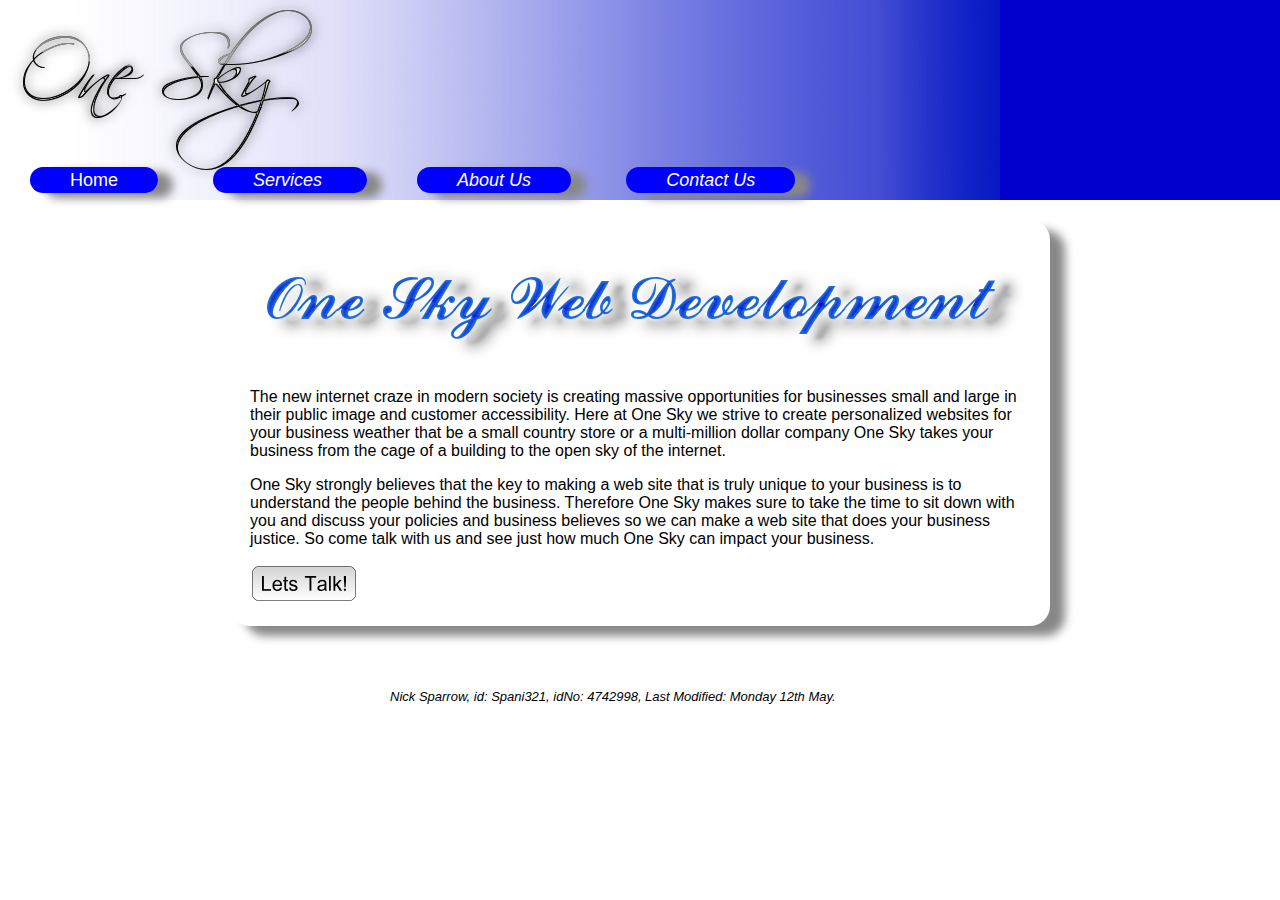
<file: project/index.html>
<!DOCTYPE html PUBLIC "-//W3C//DTD HTML 4.01//EN" "http://www.w3.org/TR/html4/strict.dtd">
<html lang="en">
	<head>
        <!--Username: nsparrow, id: Spani321 4742998, file: index.html-->
		<title>One Sky</title>
		<meta http-equiv="content-type" content="text/html; charset=utf-8">
		<link rel="stylesheet" type="text/css" href="style_sheet.css">
	</head>
	<body>
		<!--Header-->
		<h1><a href="index.html"><img src="images/h1.jpg" width="1000" height="200" alt="Site name One Sky"></a>
		<!--http://cooltext.com-->
		</h1>
		
		<!--Navigation bar-->
		<ul id="nav_bar">
			<li class="nav">Home</li>
			<li class="nav"><a href="services.html">Services</a> </li>
			<li class="nav"><a href="about_us.html">About Us</a></li>
			<li class="nav"><a href="form.html">Contact Us</a></li>
		</ul>
		
		<!--Page Contents-->
        <div id="main">

            <!--Title http://cooltext.com-->
            <h2><img src="images/home.png" width="776" height="102" alt="One Sky Web Development header"></h2>

            <!--Content-->
            <p>The new internet craze in modern society is creating massive opportunities for businesses small and large in their public image and customer accessibility. Here at One Sky we strive to create personalized websites for your business weather that be a small country store or a multi-million dollar company One Sky takes your business from the cage of a building to the open sky of the internet.
            </p>
            <p>One Sky strongly believes that the key to making a web site that is truly unique to your business is to understand the people behind the business. Therefore One Sky makes sure to take the time to sit down with you and discuss your policies and business believes so we can make a web site that does your business justice. So come talk with us and see just how much One Sky can impact your business.
            </p>
            <a href="form.html"><img src="images/lets_talk_button.png" width="107" height="38" alt="Lets talk"></a>
            <!--http://cooltext.com-->
        </div>

        <!--Page Footer-->
        <div id="footer">
            <p>Nick Sparrow, id: Spani321, idNo: 4742998, Last Modified: Monday 12th May.</p>
        </div>
	</body>
</html>
</file>
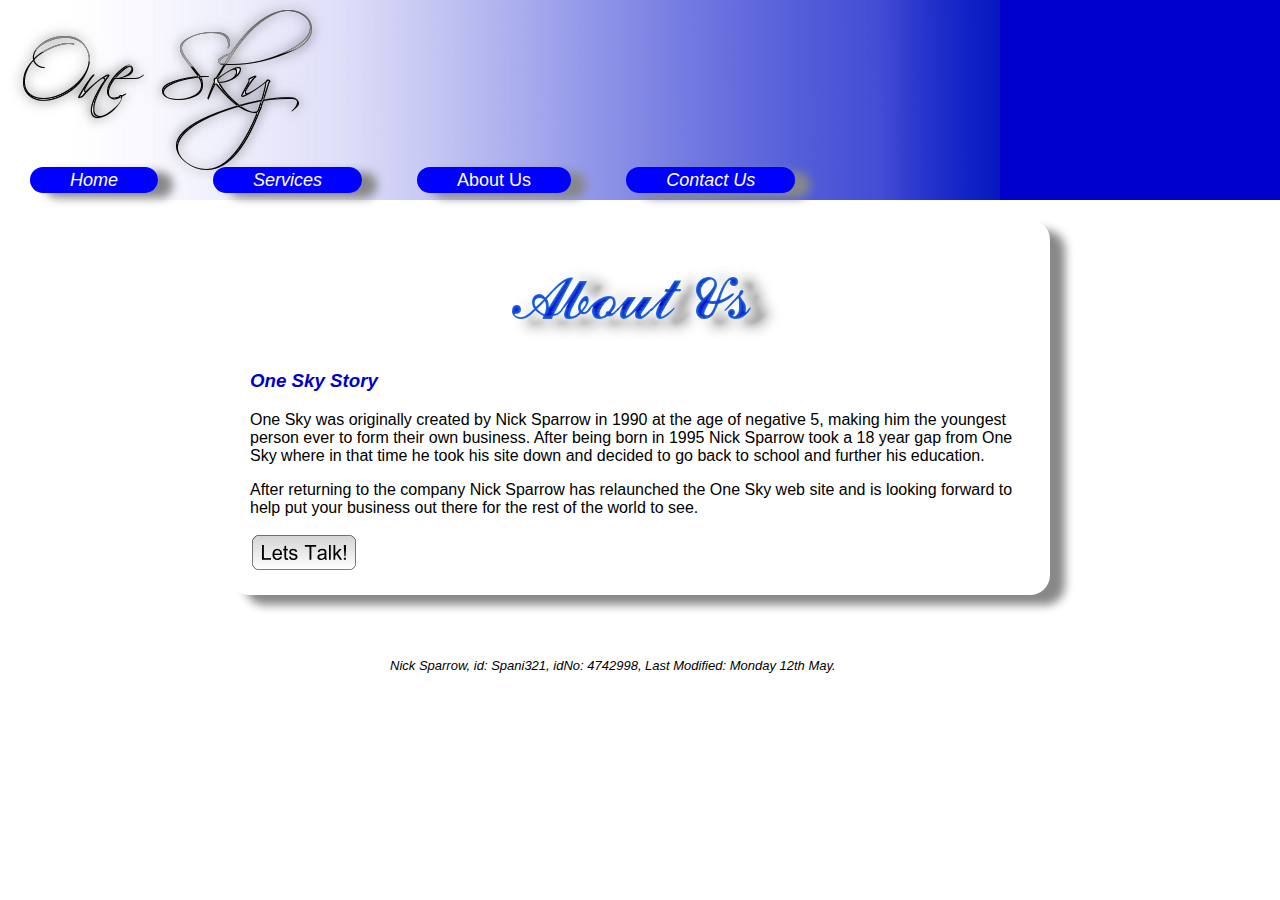
<file: project/about_us.html>
<!DOCTYPE html PUBLIC "-//W3C//DTD HTML 4.01//EN" "http://www.w3.org/TR/html4/strict.dtd">
<html lang="en">
	<head>
		<!--Username: nsparrow, id: Spani321 4742998, file: about_us.html-->
		<title>One Sky</title>
		<meta http-equiv="content-type" content="text/html; charset=utf-8">
		<link rel="stylesheet" type="text/css" href="style_sheet.css">
	</head>
	<body>
		<!--Header-->
		<h1><a href="index.html"><img src="images/h1.jpg" width="1000" height="200" alt="Site name One Sky"></a>
		<!--http://cooltext.com-->
		</h1>
		
		<!--Navigation bar-->
		<ul id="nav_bar">
			<li class="nav"><a href="index.html">Home</a></li>
			<li class="nav"><a href="services.html">Services</a></li>
			<li class="nav">About Us</li>
			<li class="nav"><a href="form.html">Contact Us</a></li>
		</ul>
		
		<!--Page Content-->
		<div id="main">
		
		<!--Title http://cooltext.com-->
			<h2><img src="images/about_us.png" width="286" height="84" alt="About Us header"></h2>
			
		<!--Content-->
			<h3>One Sky Story</h3>
			<p>One Sky was originally created by Nick Sparrow in 1990 at the age of negative 5, making him the youngest person ever to form their own business. After being born in 1995 Nick Sparrow took a 18 year gap from One Sky where in that time he took his site down and decided to go back to school and further his education.
			</p>
			<p>After returning to the company Nick Sparrow has relaunched the One Sky web site and is looking forward to help put your business out there for the rest of the world to see.
			</p>
			<a href="form.html"><img src="images/lets_talk_button.png" width="107" height="38" alt="Lets talk"></a>
			<!--http://cooltext.com-->
		</div>
		
		<!--Page Footer-->
		<div id="footer">
			<p>Nick Sparrow, id: Spani321, idNo: 4742998, Last Modified: Monday 12th May.</p>
		</div>
	</body>
</html>
</file>
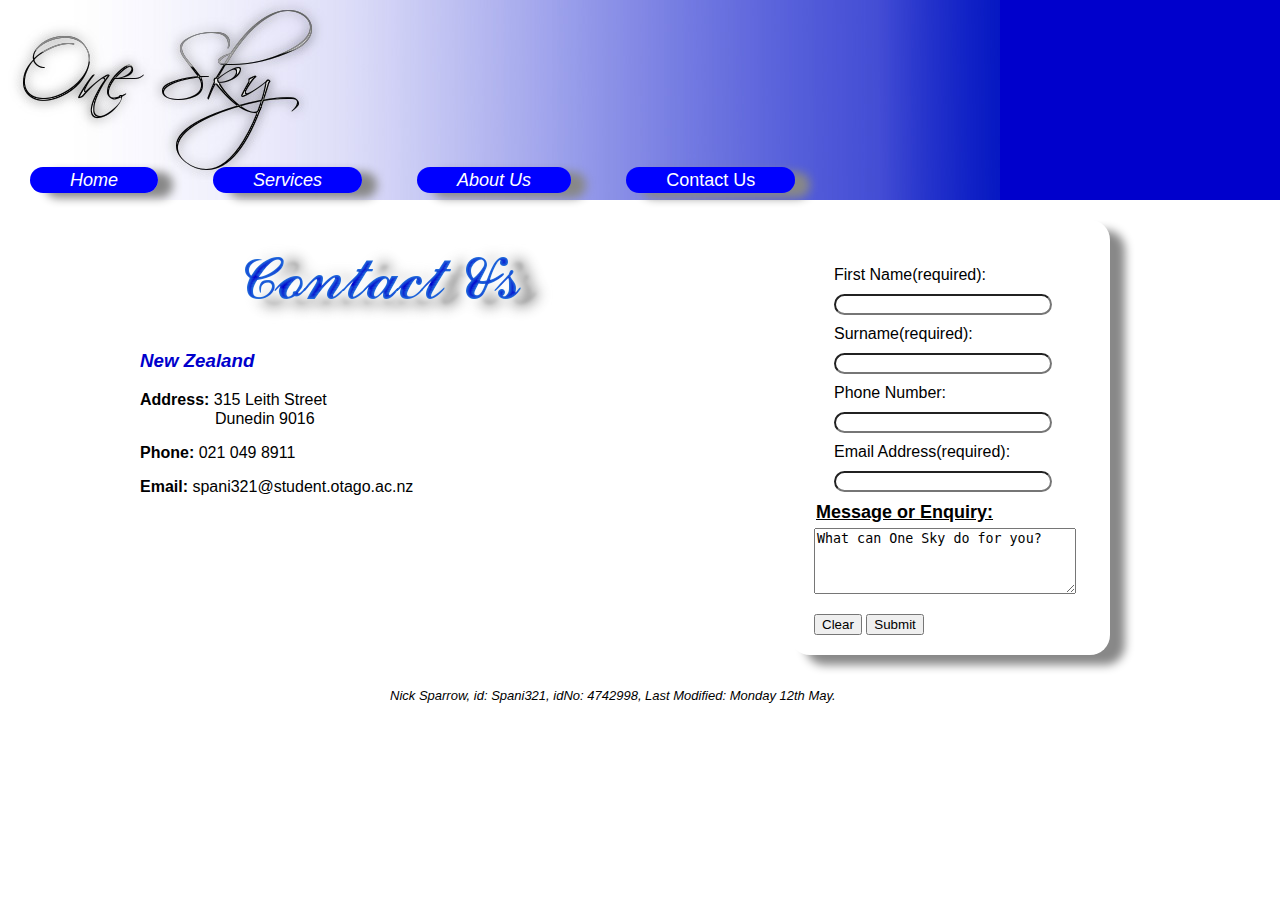
<file: project/form.html>
<!DOCTYPE html PUBLIC "-//W3C//DTD HTML 4.01//EN" "http://www.w3.org/TR/html4/strict.dtd">
<html lang="en">
	<head>
		<!--Username: nsparrow, id: Spani321 4742998, file: form.html-->
		<title>One Sky</title>
		<meta http-equiv="content-type" content="text/html; charset=utf-8">
		<link rel="stylesheet" type="text/css" href="style_sheet.css">
		<script src="validation_form.js" type="text/javascript"></script>
	</head>
	<body>
		<!--Header-->
		<h1><a href="index.html"><img src="images/h1.jpg" width="1000" height="200" alt="Site name One Sky"></a>
		<!--http://cooltext.com-->
		</h1>
		
		<!--Navigation bar-->
		<ul id="nav_bar">
			<li class="nav"><a href="index.html">Home</a></li>
			<li class="nav"><a href="services.html">Services</a></li>
			<li class="nav"><a href="about_us.html">About Us</a></li>
			<li class="nav">Contact Us</li>
		</ul>
		
		<!--Page Content-->
		<div id="contents_plus_form">
			<div id="contents">
			
				<!--Title http://cooltext.com-->
				<h2><img src="images/contact_us.png" width="326" height="84" alt="Contact us header"></h2>
				
				<!--My Contact Information-->
				<h3>New Zealand</h3>
				<p><strong>Address:</strong> 315 Leith Street</p>
				<p class="address_format">Dunedin 9016</p>
				<p><strong>Phone:</strong> 021 049 8911</p>
				<p><strong>Email:</strong> spani321@student.otago.ac.nz</p>
			</div>
		<!--Form-->
		
			<!--Form takes the persons First Name, Last Name, Phone Number(but not required), Email Address and a message or enquiry then sends that information to nicksparrow@xtra.co.nz-->
			<form method="get" enctype="x-www-urlencoded" action="http://web112.otago.ac.nz/112bin/112formslab.cgi" onsubmit="return validate()">
				<div>
					<input type="hidden" name="recipient" value="nicksparrow@xtra.co.nz">
					<input type="hidden" name="subject" value="Business Enquiry">
					<input type="hidden" name="followup-page" value="http://csnet.otago.ac.nz/nsparrow/project/success.html">
				</div>
				<fieldset class="textInputs">
					<legend class="invisible">Contact Information:</legend>
					<ul>
						<li>
							<label for="firstname">First Name(required):</label>
							<input type="text" id="firstname" tabindex="1" name="FirstName" title="Your first name and any middle names.">
							<p id="firstname_error" class="error"></p>
						</li>
						<li>
							<label for="surname">Surname(required):</label>
							<input type="text" id="surname" name="Surname" title="Your last name.">
							<p id="surname_error" class="error"></p>
						</li>
						<li>
							<label for="phone">Phone Number:</label>
							<input type="text" id="phone" name="PhoneNum" title="Your phone number but is optional">
						</li>
						<li>
							<label for="sender">Email Address(required):</label>
							<input type="text" id="sender" name="Email" title="Your email address">
							<p id="sender_error" class="error"></p>
						</li>
					</ul>
				</fieldset>
				<fieldset>
					<legend>Message or Enquiry:</legend>
					<label>
						<textarea cols="30" rows="4" id="comments" name="Comments" title="Any questions you have about what we do or how we might be able to help you">What can One Sky do for you?</textarea>
					</label>
				</fieldset>
				
				<!--Submit and Clear Buttons-->
				<fieldset id="formControls">
					<legend class="invisible">Form Buttons</legend>
					<input type="reset" value="Clear">
					<input type="submit" value="Submit">
				</fieldset>
			</form>
		</div>
		
		<!--Page Footer-->
		<div id="footer">
			<p>Nick Sparrow, id: Spani321, idNo: 4742998, Last Modified: Monday 12th May.</p>
		</div>
	</body>
</html>
</file>
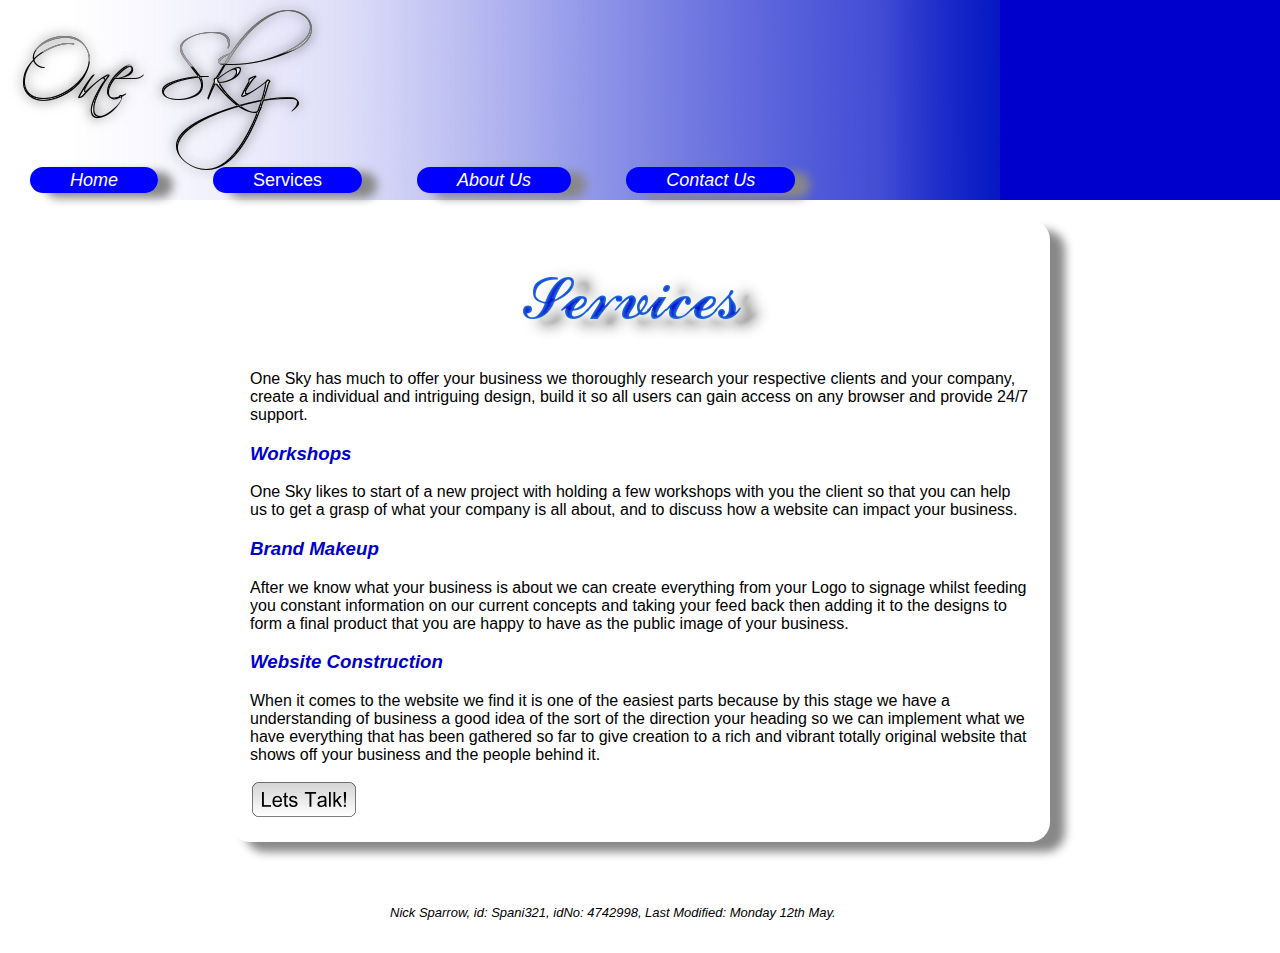
<file: project/services.html>
<!DOCTYPE html PUBLIC "-//W3C//DTD HTML 4.01//EN" "http://www.w3.org/TR/html4/strict.dtd">
<html lang="en">
	<head>
		<!--Username: nsparrow, id: Spani321 4742998, file: services.html-->
		<title>One Sky</title>
		<meta http-equiv="content-type" content="text/html; charset=utf-8">
		<link rel="stylesheet" type="text/css" href="style_sheet.css">
	</head>
	<body>
		<!--Header-->
		<h1><a href="index.html"><img src="images/h1.jpg" width="1000" height="200" alt="Site name One Sky"></a>
		<!--http://cooltext.com-->
		</h1>
		
		<!--Navigation bar-->
		<ul id="nav_bar">
			<li class="nav"><a href="index.html">Home</a></li>
			<li class="nav">Services</li>
			<li class="nav"><a href="about_us.html">About Us</a></li>
			<li class="nav"><a href="form.html">Contact Us</a></li>
		</ul>
		
		<!--Page Contents-->
		<div id="main">
		
		<!--Title http://cooltext.com-->
			<h2><img src="images/services.png" width="265" height="84" alt="Services header"></h2>
			
			<!--Content-->
			<p>One Sky has much to offer your business we thoroughly research your respective clients and your company, create a individual and intriguing design, build it so all users can gain access on any browser and provide 24/7 support.
			</p>
			<h3>Workshops</h3>
			<p>One Sky likes to start of a new project with holding a few workshops with you the client so that you can help us to get a grasp of what your company is all about, and to discuss how a website can impact your business.
			</p>
			<h3>Brand Makeup</h3>
			<p>After we know what your business is about we can create everything from your Logo to signage whilst feeding you constant information on our current concepts and taking your feed back then adding it to the designs to form a final product that you are happy to have as the public image of your business.
			</p>
			<h3>Website Construction</h3>
			<p>When it comes to the website we find it is one of the easiest parts because by this stage we have a understanding of business a good idea of the sort of the direction your heading so we can implement what we have everything that has been gathered so far to give creation to a rich and vibrant totally original website that shows off your business and the people behind it.
			</p>
			<a href="form.html"><img src="images/lets_talk_button.png" width="107" height="38" alt="Lets talk"></a>
			<!--http://cooltext.com-->
		</div>
		
		<!--Page Footer-->
		<div id="footer">
			<p>Nick Sparrow, id: Spani321, idNo: 4742998, Last Modified: Monday 12th May.</p>
		</div>
	</body>
</html>
</file>
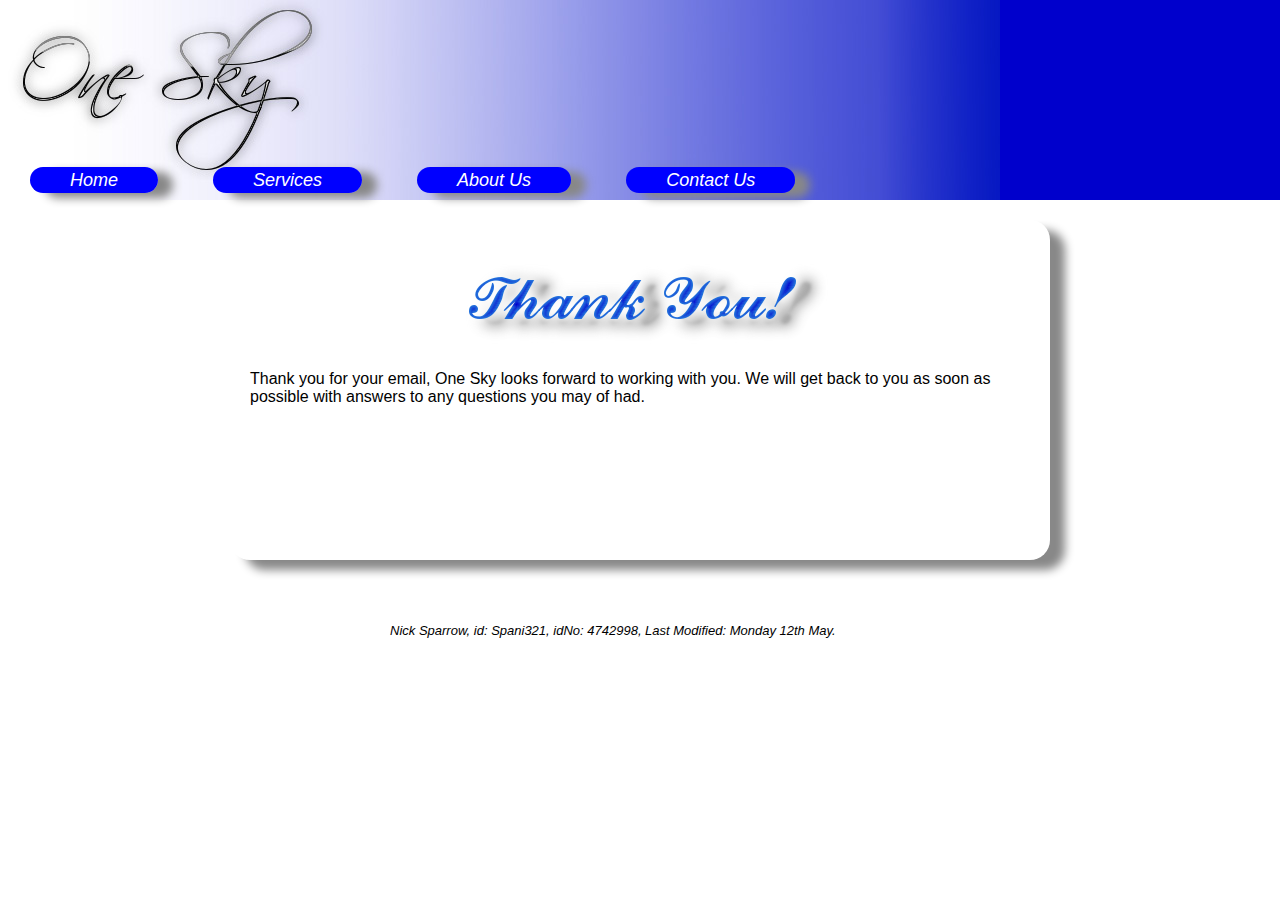
<file: project/success.html>
<!DOCTYPE html PUBLIC "-//W3C//DTD HTML 4.01//EN" "http://www.w3.org/TR/html4/strict.dtd">
<html lang="en">
	<head>
		<!--Username: nsparrow, id: Spani321 4742998, file: success.html-->
		<title>One Sky</title>
		<meta http-equiv="content-type" content="text/html; charset=utf-8">
		<link rel="stylesheet" type="text/css" href="style_sheet.css">
	</head>
	<body>
		<!--Header-->
		<h1><a href="index.html"><img src="images/h1.jpg" width="1000" height="200" alt="Site name One Sky"></a>
		<!--http://cooltext.com-->
		</h1>
		
		<!--Navigation bar-->
		<ul id="nav_bar">
			<li class="nav"><a href="index.html">Home</a></li>
			<li class="nav"><a href="services.html">Services</a></li>
			<li class="nav"><a href="about_us.html">About Us</a></li>
			<li class="nav"><a href="form.html">Contact Us</a></li>
		</ul>
		
		<!--Page Contents-->
		<div id="main">
		
		<!--Title http://cooltext.com-->
			<h2><img src="images/success.png" width="375" height="84" alt="Thank You header"></h2>
			
			<!--Content-->
			<p>Thank you for your email, One Sky looks forward to working with you. We will get back to you as soon as possible with answers to any questions you may of had.
			</p>
		</div>
		
		<!--Page Footer-->
		<div id="footer">
			<p>Nick Sparrow, id: Spani321, idNo: 4742998, Last Modified: Monday 12th May.</p>
		</div>
	</body>
</html>
</file>
<file: project/style_sheet.css>
/*Username: nsparrow, id: Spani321 4742998, file: style_sheet.css*/

/*Standered format for whole site starts*/

html{
    font-family:Arial,Helvetica,sans-serif;
}

body{
    margin: 0px;
}

#main{
    width: 780px;
    min-height: 300px;
    margin: 20px auto 20px auto;
    padding: 20px;
    box-shadow: 15px 10px 10px #888888;
    border-radius: 20px;
    background-color: #FFFFFF;
    color: inherit;
}

h2{
    text-align: center;
}

h3{
    font-style: italic;
    background-color: inherit;
    color: #0000cc;
}

#footer{
    clear: both;
    width: 500px;
    padding: 20px;
    margin: 30px auto 0px auto;
    font-size: small;
    font-style: italic;
}

/*Standered format for whole site ends*/

/*Header + Navigation Bar css starts*/

h1{
    width: 100%;
    height: 200px;
    margin: 0px;
    background-color: #0000cc;
    color: inherit;
}

#nav_bar{
    list-style-type: none;
    margin: 0px;
    padding: 0px;
    font-size: large;
    width: 850px;
    position: absolute;
    top: 170px;
}

.nav{
    display: inline;
    margin-left: 30px;
    padding: 3px 40px;
    background-color: #0000ff;
    color: #FFFFFF;
    box-shadow: 15px 5px 10px #888888;
    border-radius: 20px;
}

.nav a:link{
    color:#FFFFFF;
    background-color: inherit;
    text-decoration:none;
    font-style: italic;
}

.nav a:visited{
    color:#cccccc;
    background-color: inherit;
    text-decoration:none;
}

.nav a:hover{
    color:#cccccc;
    background-color: inherit;
    text-decoration:underline;
}

/*Header + Navigation Bar css ends*/

/*Contact Us css starts*/

#contents_plus_form{
	width: 1000px;
	margin: 20px auto 0px auto;
}

#contents{
	width: 500px;
	float: left;
}

/*Form css starts*/

form{
	width: 300px;
	padding: 10px;
	float: right;
	margin: 0px 30px 0px 30px;
	box-shadow: 15px 10px 10px #888888;
	border-radius: 20px;
}

ul{
	list-style-type:none;
	padding: 0px;
	margin: 0px;
}

li{
	height: 20px;
	margin: 20px;
}

#formControls{
	text-align: left;
}

fieldset{
	border: none;
}

.textInputs label{
	float: left;
	width: 200px;
	margin: 10px 0px 5px 0px;
}

.textInputs input{
	float: left;
	width: 210px;
	border-radius: 20px;
	margin: 5px 0px 0px 0px;
}

.error{
	float: left;
	margin: 0px;
	padding: 0px;
	background-color: #ffcccc;
	color: inherit;
	border-radius: 20px;
	font-size: small;
}

legend{
	font-weight:bold;
	background-color: #FFFFFF;
	color: inherit;
	font-size: large;
	text-decoration: underline;
}

.invisible{
	display: none;
}

.address_format{
	margin-top: -15px;
	text-indent: 75px;
}

/*Form css ends*/

/*Contact Us css ends*/
</file>
